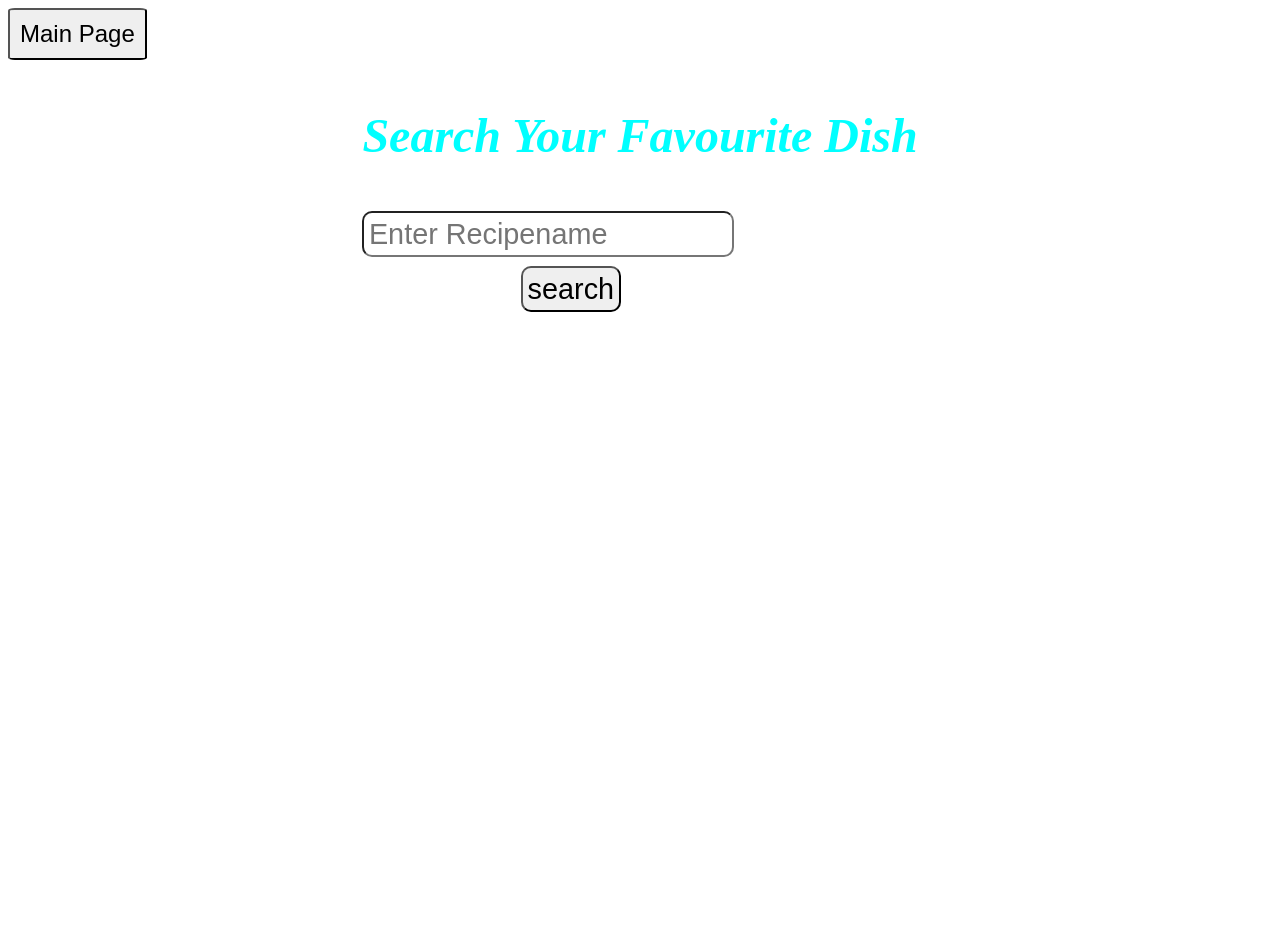
<file: itemsearch.html>
<!DOCTYPE html>
<html lang="en">
  <head>
    <meta charset="UTF-8" />
    <meta name="viewport" content="width=device-width, initial-scale=1.0" />
    <title>Document</title>
    <link rel="Stylesheet" href="./Itemsearch.css"/>
  </head>
  <body>
   <script src="./itemsearch.js"></script>
  </body>
</html>
</file>
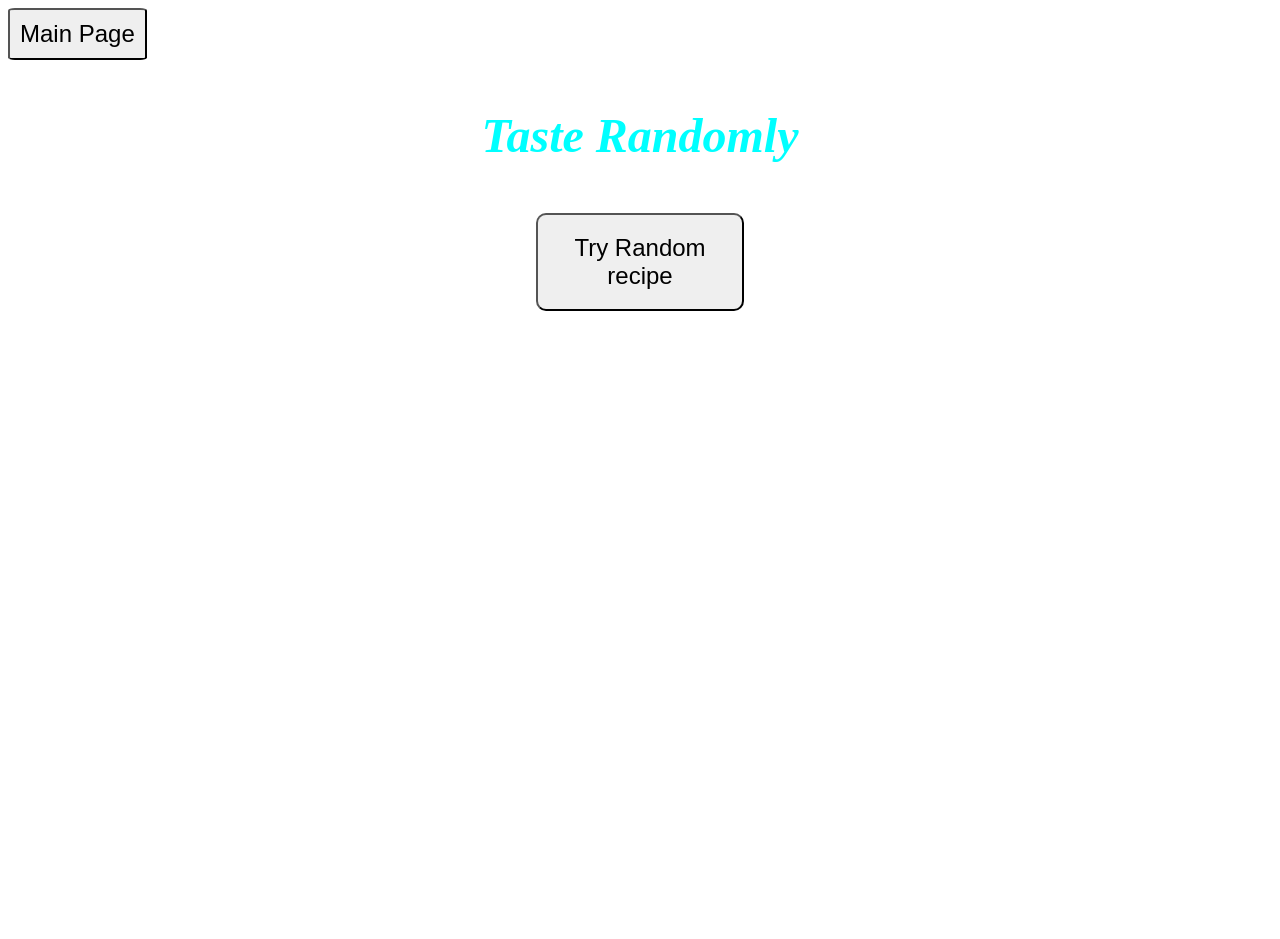
<file: Randomitem.html>
<!DOCTYPE html>
<html lang="en">
  <head>
    <meta charset="UTF-8" />
    <meta name="viewport" content="width=device-width, initial-scale=1.0" />
    <title>Document</title>
    <link rel="Stylesheet" href="./Random.css" />
    
  </head>
  <body>
    <script src="./Random.js"></script>
  </body>
</html>
</file>
<file: Itemsearch.css>
body{
        background-image: url(https://t3.ftcdn.net/jpg/03/15/27/40/240_F_315274007_CGc1QiuMx3zYGHoRjvn3vxnZH7NznTQp.jpg);
        background-size: cover;
    }

      #md1 {
        display: grid;
        justify-content: center;
        align-content: center;
        overflow: scroll;                
      }
      #d1 {
        display: grid;
        row-gap: 2%;
        height: 720px;       
      }
      #d13 {
        border: 1px solid black;
        box-shadow: 2px 2px rgb(70, 71, 72);
        width: 70%;
        height: 450px;
        border-radius: 10%;
        background-color: white;
        display: grid;
        justify-content: center;
        text-align: center;
        /* row-gap: 2%; */
        
      }
      #d12 {
      
        display: flex;
      }
      #img1 {
        height: 300px;
        width: 300px;
        position: relative;
        top: 10px;
        border-radius: 50%;
      }
      input,
      #btn1 ,#infobutton{
        font-size: 180%;
        border-radius: 10px;
        padding: 1%;
      }
      #btn1 {
        margin-left: 35%;
        margin-top: 2%;
      }
      #anchor  button{
         font-size: 150%;
         padding: 10px;
         border-radius: 5%;
      }
      button:hover{
        color: white;
        background-color: darkred;
      }
      #heading1{
        text-align: center;
        color:aqua;
        font-size: 300%;
        font-style: italic;
        font-weight: bolder;
      }
      h3{
        word-wrap: break-word;
        width: 80%;
      }
</file>
<file: Random.css>
body{
  background-image: url(https://t3.ftcdn.net/jpg/03/15/27/40/240_F_315274007_CGc1QiuMx3zYGHoRjvn3vxnZH7NznTQp.jpg);
  background-size: cover;
}
#md1 {
  display: flex;
  justify-content: center;
  align-content: center;       
  
}
#d2 {
  /* border: 2px solid black; */
  display: grid;
  justify-content: center;
  /* row-gap: 10px; */
  height: 720px;
  width: 100%;
  /* margin-top: 5%; */
  overflow: scroll;
}
#d21 {
  border: 1px solid black;
  box-shadow: 2px 2px rgb(70, 71, 72);
  width: 120%;
  height: 450px;
  border-radius: 10%;
  /* position: relative; */
  margin-top: 1%;
  /* left: 20%, */
  background-color: white;
  display: grid;
  justify-content: center;
  text-align: center;
  padding: 10px;
}
#btn2,
#d21 {
  /* margin-left: 45%; */
  margin-top: 1%;
}
#img2 {
  height: 300px;
  width: 300px;
  position: relative;
  top: 10px;
  border-radius: 50%;
}
#btn2 {
  font-size: 150%;
  padding: 1%;
  border-radius: 10px;
}
#anchor  button{
   font-size: 150%;
   padding: 10px;
   border-radius: 5%;
}
button:hover{
  color: white;
  background-color: darkred;
}
#heading1{
  text-align: center;
  color:aqua;
  font-size: 300%;
  font-style: italic;
  font-weight:bolder;
}
form{
  display: flex;
  justify-content: center;
  align-content: center;
  height: 100px;
}
#innerbutton{
  width: 50%;
  font-size: 180%;
  padding: 2%;
  border-radius: 10px;
  margin-left: 25%;
}
h3{
  word-wrap: break-word;
  width: 80%;
}
</file>
